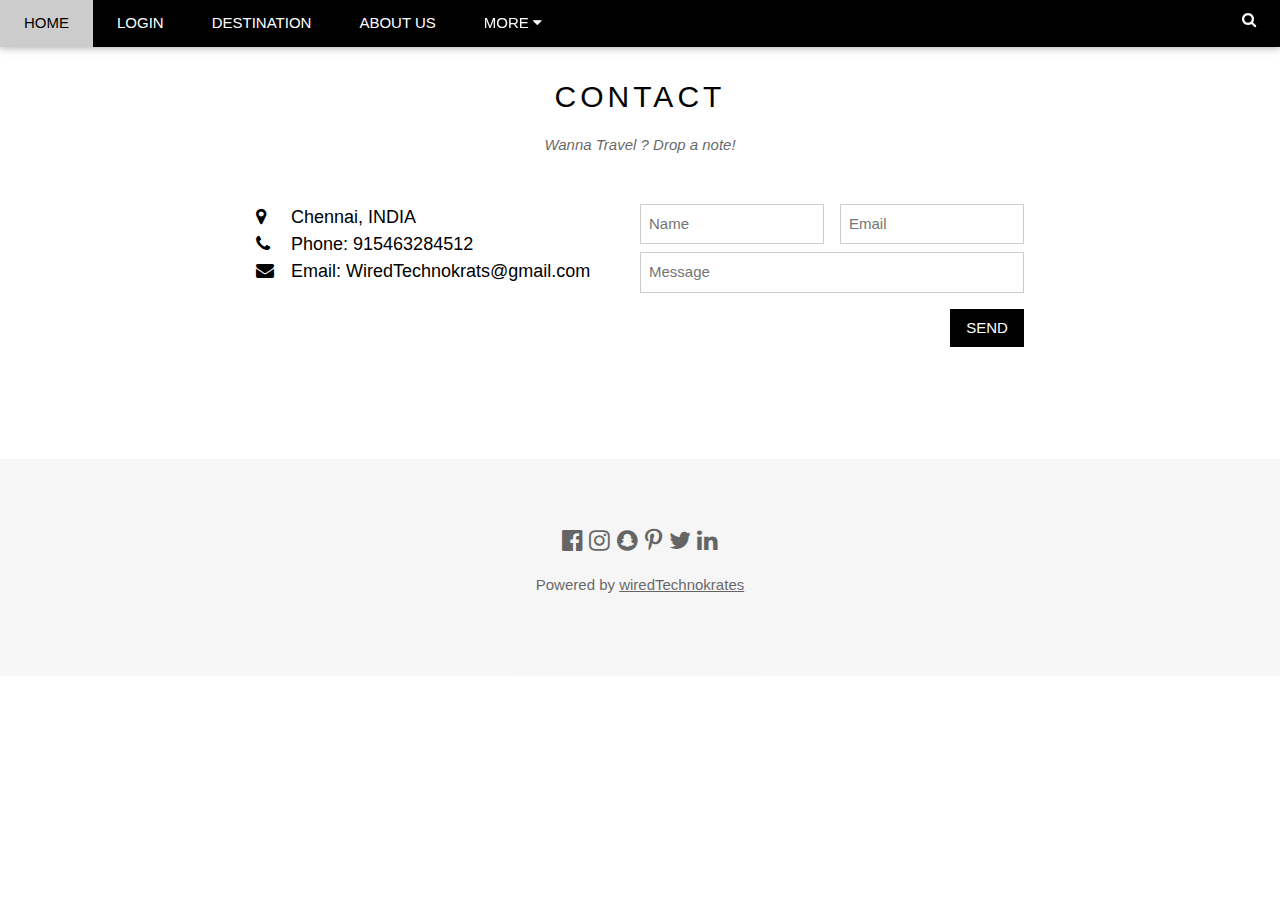
<file: Intelligent Tourists/contact.html>
﻿<html>
<title>CONTACT</title>
<meta charset="UTF-8">
<meta name="viewport" content="width=device-width, initial-scale=1">
<link rel="stylesheet" href="https://www.w3schools.com/w3css/4/w3.css">
<link rel="stylesheet" href="https://cdnjs.cloudflare.com/ajax/libs/font-awesome/4.7.0/css/font-awesome.min.css">
<style>
body {font-family: "Lato", sans-serif}
.mySlides {display: none}
</style>
<body>
<!-- Navbar -->
<div class="w3-top">
  <div class="w3-bar w3-black w3-card">
    <a class="w3-bar-item w3-button w3-padding-large w3-hide-medium w3-hide-large w3-right" href="javascript:void(0)" onclick="myFunction()" title="Toggle Navigation Menu"><i class="fa fa-bars"></i></a>
    <a href="home.html" class="w3-bar-item w3-button w3-padding-large">HOME</a>
    <a href="login.html" class="w3-bar-item w3-button w3-padding-large w3-hide-small">LOGIN</a>
    <a href="d.html" class="w3-bar-item w3-button w3-padding-large w3-hide-small">DESTINATION</a>
    <a href="about.html" class="w3-bar-item w3-button w3-padding-large w3-hide-small">ABOUT US</a>
    <div class="w3-dropdown-hover w3-hide-small">
      <button class="w3-padding-large w3-button" title="More">MORE <i class="fa fa-caret-down"></i></button>     
      <div class="w3-dropdown-content w3-bar-block w3-card-4">
        <a href="contact.html" class="w3-bar-item w3-button">CONTACT</a>
        <a href="Gallery.html" class="w3-bar-item w3-button">GALLERY</a>        <a href="freeroam.html" class="w3-bar-item w3-button">FREE-ROAM</a>
    	
      </div>
    </div>
    <a href="javascript:void(0)" class="w3-padding-large w3-hover-red w3-hide-small w3-right"><i class="fa fa-search"></i></a>
  </div>
</div>

<!-- The Contact Section -->
  <div class="w3-container w3-content w3-padding-64" style="max-width:800px" id="contact">
    <h2 class="w3-wide w3-center">CONTACT</h2>
    <p class="w3-opacity w3-center"><i>Wanna Travel ? Drop a note!</i></p>
    <div class="w3-row w3-padding-32">
      <div class="w3-col m6 w3-large w3-margin-bottom">
        <i class="fa fa-map-marker" style="width:30px"></i> Chennai, INDIA<br>
        <i class="fa fa-phone" style="width:30px"></i> Phone: 915463284512<br>
        <i class="fa fa-envelope" style="width:30px"> </i> Email: WiredTechnokrats@gmail.com<br>
      </div>
      <div class="w3-col m6">
        <form action="/action_page.php" target="_blank">
          <div class="w3-row-padding" style="margin:0 -16px 8px -16px">
            <div class="w3-half">
              <input class="w3-input w3-border" type="text" placeholder="Name" required name="Name">
            </div>
            <div class="w3-half">
              <input class="w3-input w3-border" type="text" placeholder="Email" required name="Email">
            </div>
          </div>
          <input class="w3-input w3-border" type="text" placeholder="Message" required name="Message">
          <button class="w3-button w3-black w3-section w3-right" type="submit">SEND</button>
        </form>
      </div>
    </div>
  </div>
  
<!-- Footer -->
<footer class="w3-container w3-padding-64 w3-center w3-opacity w3-light-grey w3-xlarge">
 <a href="https://www.facebook.com/"> <i class="fa fa-facebook-official w3-hover-opacity"></i></a>
 <a href="https://www.instagram.com/?hl=en"> <i class="fa fa-instagram w3-hover-opacity"></i></a>
  <a href="https://www.snapchat.com/"><i class="fa fa-snapchat w3-hover-opacity"></i></a>
 <a href="https://in.pinterest.com/"> <i class="fa fa-pinterest-p w3-hover-opacity"></i></a>
  <a href="https://twitter.com/search?q=%23login&lang=en"><i class="fa fa-twitter w3-hover-opacity"></i></a>
  <a href="https://twitter.com/LinkedIn?ref_src=twsrc%5Egoogle%7Ctwcamp%5Eserp%7Ctwgr%5Eauthor"><i class="fa fa-linkedin w3-hover-opacity"></i></a>
<p class="w3-medium">Powered by <a href="www.technokrates.com" target="_blank">wiredTechnokrates</a></p></footer>

<script>

// When the user clicks anywhere outside of the modal, close it
var modal = document.getElementById('ticketModal');
window.onclick = function(event) {
  if (event.target == modal) {
    modal.style.display = "none";
  }
}
</script>

</body>
</html>
</file>
